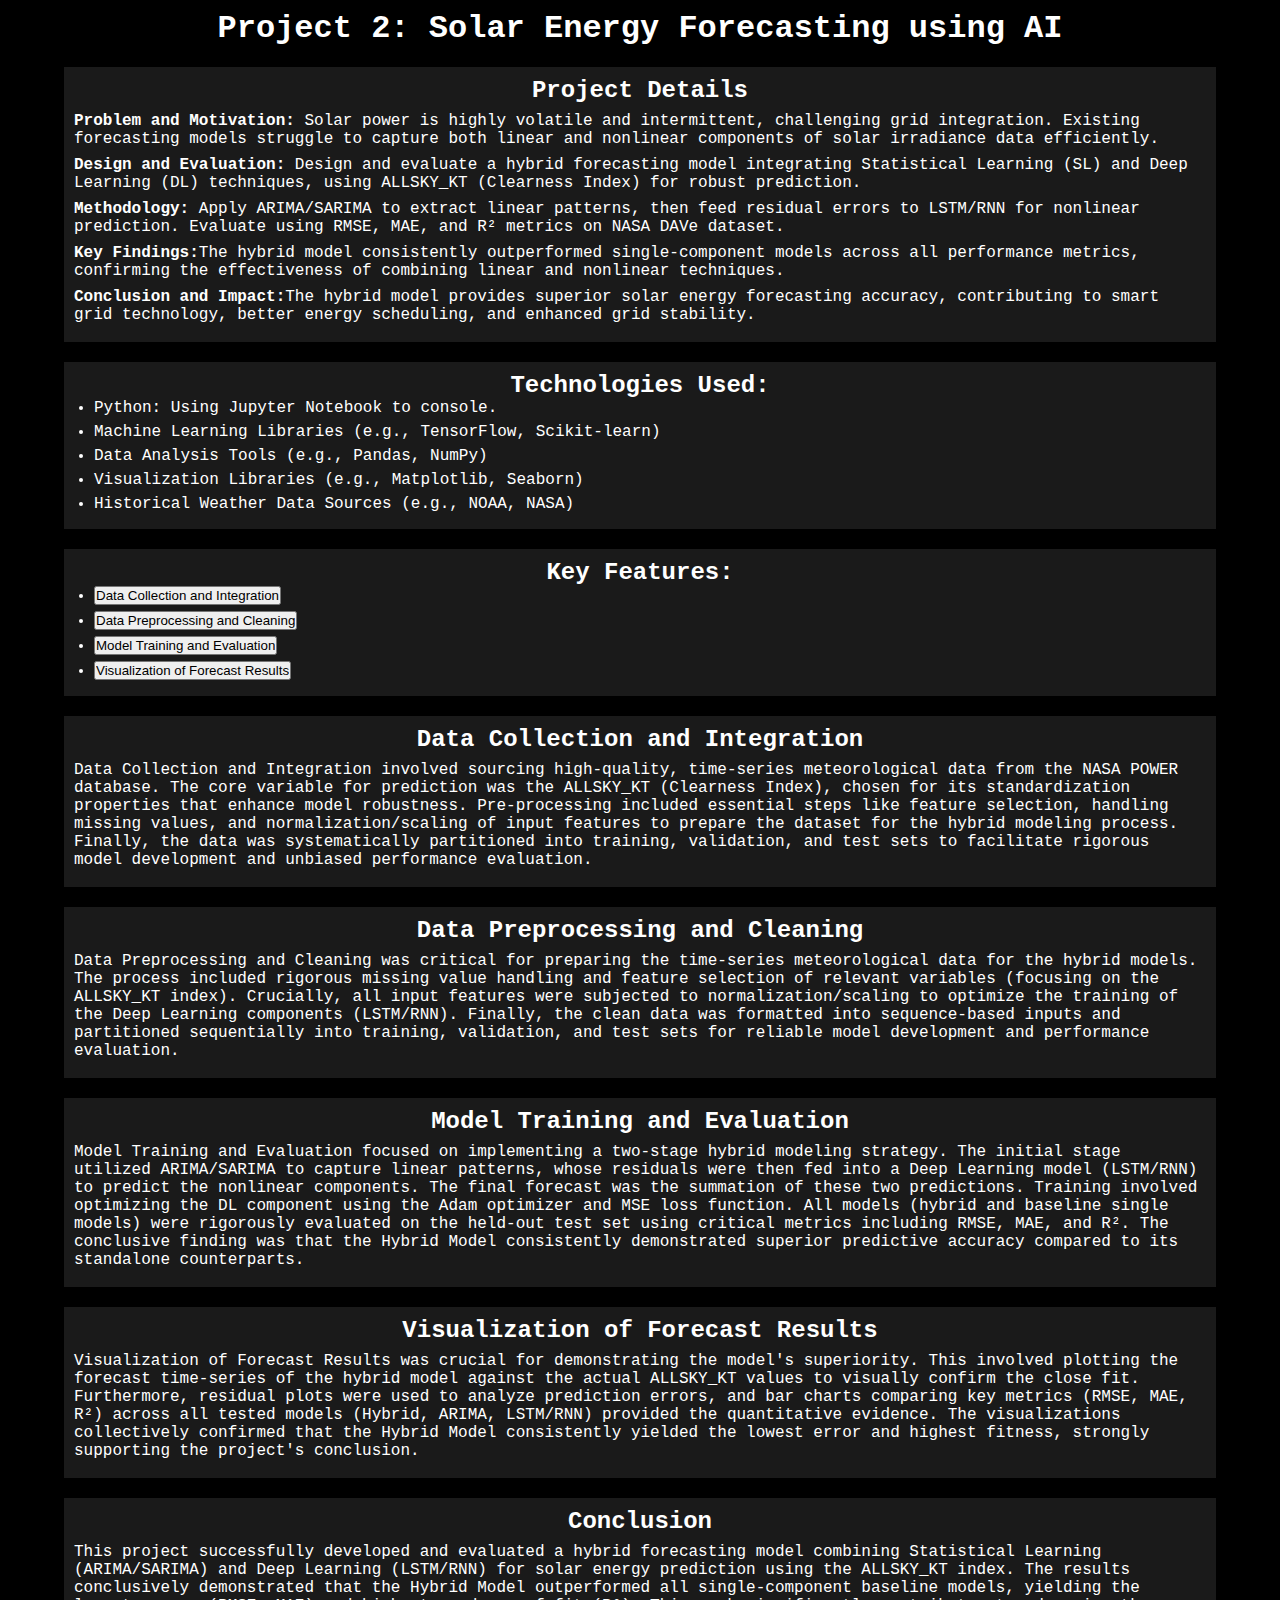
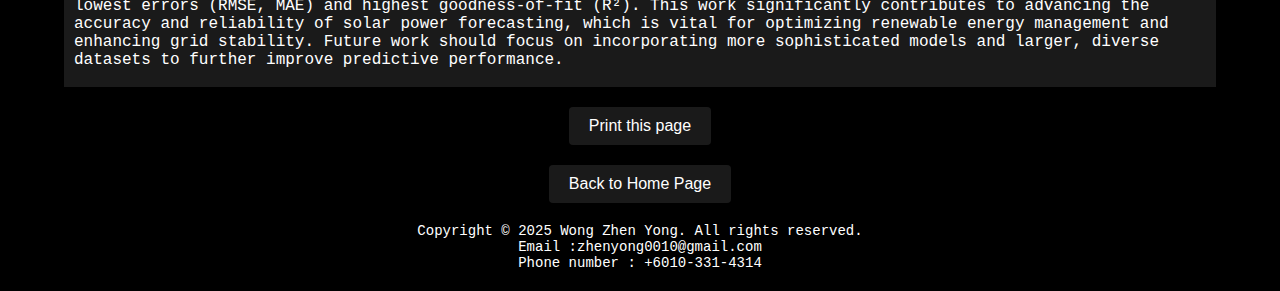
<file: Project_2.html>
<html>
    <head lang="en">
        <meta charset="UTF-8">
        <meta name="viewport" content="width=device-width, initial-scale=1.0">
        <title>Solar Energy Forecasting using AI</title>
        <link rel="stylesheet" href="styles.css">
        <link rel="stylesheet" href="Project_1.css">
        <script src="main.js" defer></script>
    </head>

    <body>
        <h1>Project 2: Solar Energy Forecasting using AI</h1>

        <div class="Project_Details">
            <h2>Project Details</h2>
            <p><strong>Problem and Motivation:</strong> Solar power is highly volatile and intermittent, challenging grid integration. Existing forecasting models struggle to capture both linear and nonlinear components of solar irradiance data efficiently.</p>
            <p><strong>Design and Evaluation:</strong> Design and evaluate a hybrid forecasting model integrating Statistical Learning (SL) and Deep Learning (DL) techniques, using ALLSKY_KT (Clearness Index) for robust prediction.</p>
            <p><strong>Methodology:</strong> Apply ARIMA/SARIMA to extract linear patterns, then feed residual errors to LSTM/RNN for nonlinear prediction. Evaluate using RMSE, MAE, and R² metrics on NASA DAVe dataset.</p>
            <p><strong>Key Findings:</strong>The hybrid model consistently outperformed single-component models across all performance metrics, confirming the effectiveness of combining linear and nonlinear techniques.</p>
            <p><strong>Conclusion and Impact:</strong>The hybrid model provides superior solar energy forecasting accuracy, contributing to smart grid technology, better energy scheduling, and enhanced grid stability.</p>
        </div>

        <div class="Methodology">
            <h2>Technologies Used:</h2>
            <ul>
                <li>Python: Using Jupyter Notebook to console.</li>
                <li>Machine Learning Libraries (e.g., TensorFlow, Scikit-learn)</li>
                <li>Data Analysis Tools (e.g., Pandas, NumPy)</li>
                <li>Visualization Libraries (e.g., Matplotlib, Seaborn)</li>
                <li>Historical Weather Data Sources (e.g., NOAA, NASA)</li>
            </ul>
        </div>

        <div class="Key_Features">
            <h2>Key Features:</h2>
            <ul>
                <li><input type="button" onclick="scrollToAndShow('Data Collection')" value="Data Collection and Integration"></li>
                <li><input type="button" onclick="scrollToAndShow('Data Prepare & Clean')" value="Data Preprocessing and Cleaning"></li>
                <li><input type="button" onclick="scrollToAndShow('Model Training and Evaluation')" value="Model Training and Evaluation"></li>
                <li><input type="button" onclick="scrollToAndShow('Results')" value="Visualization of Forecast Results"></li>
            </ul>
        </div>

        <div class="Data_Collection hidden" id="Data Collection">
            <h2>Data Collection and Integration</h2>
            <p>Data Collection and Integration involved sourcing high-quality, time-series meteorological data from the NASA POWER database. The core variable for prediction was the ALLSKY_KT (Clearness Index), chosen for its standardization properties that enhance model robustness. Pre-processing included essential steps like feature selection, handling missing values, and normalization/scaling of input features to prepare the dataset for the hybrid modeling process. Finally, the data was systematically partitioned into training, validation, and test sets to facilitate rigorous model development and unbiased performance evaluation.</p>
        </div>

        <div class="Data_Prepare_Clean hidden" id="Data Prepare & Clean">
            <h2>Data Preprocessing and Cleaning</h2>
            <p>Data Preprocessing and Cleaning was critical for preparing the time-series meteorological data for the hybrid models. The process included rigorous missing value handling and feature selection of relevant variables (focusing on the ALLSKY_KT index). Crucially, all input features were subjected to normalization/scaling to optimize the training of the Deep Learning components (LSTM/RNN). Finally, the clean data was formatted into sequence-based inputs and partitioned sequentially into training, validation, and test sets for reliable model development and performance evaluation.</p>
        </div>

        <div class="Model_Training_Evaluation hidden" id="Model Training and Evaluation">
            <h2>Model Training and Evaluation</h2>
            <p>Model Training and Evaluation focused on implementing a two-stage hybrid modeling strategy. The initial stage utilized ARIMA/SARIMA to capture linear patterns, whose residuals were then fed into a Deep Learning model (LSTM/RNN) to predict the nonlinear components. The final forecast was the summation of these two predictions. Training involved optimizing the DL component using the Adam optimizer and MSE loss function. All models (hybrid and baseline single models) were rigorously evaluated on the held-out test set using critical metrics including RMSE, MAE, and R². The conclusive finding was that the Hybrid Model consistently demonstrated superior predictive accuracy compared to its standalone counterparts.</p>
        </div>

        <div class="Results hidden" id="Results">
            <h2>Visualization of Forecast Results</h2>
            <p>Visualization of Forecast Results was crucial for demonstrating the model's superiority. This involved plotting the forecast time-series of the hybrid model against the actual ALLSKY_KT values to visually confirm the close fit. Furthermore, residual plots were used to analyze prediction errors, and bar charts comparing key metrics (RMSE, MAE, R²) across all tested models (Hybrid, ARIMA, LSTM/RNN) provided the quantitative evidence. The visualizations collectively confirmed that the Hybrid Model consistently yielded the lowest error and highest fitness, strongly supporting the project's conclusion.</p>
        </div>

        <div class="Conclusion">
            <h2>Conclusion</h2>
            <p>This project successfully developed and evaluated a hybrid forecasting model combining Statistical Learning (ARIMA/SARIMA) and Deep Learning (LSTM/RNN) for solar energy prediction using the ALLSKY_KT index. The results conclusively demonstrated that the Hybrid Model outperformed all single-component baseline models, yielding the lowest errors (RMSE, MAE) and highest goodness-of-fit (R²). This work significantly contributes to advancing the accuracy and reliability of solar power forecasting, which is vital for optimizing renewable energy management and enhancing grid stability. Future work should focus on incorporating more sophisticated models and larger, diverse datasets to further improve predictive performance.</p> 
        </div>

        <button onclick="window.print()">Print this page</button>
        <button onclick="window.location.href='index.html'">Back to Home Page</button>
    </body>

    <footer>
        <p>Copyright © 2025 Wong Zhen Yong. All rights reserved.</p>
        <p>Email :zhenyong0010@gmail.com</p>
        <p>Phone number : +6010-331-4314</p>
    </footer>

</html>
</file>
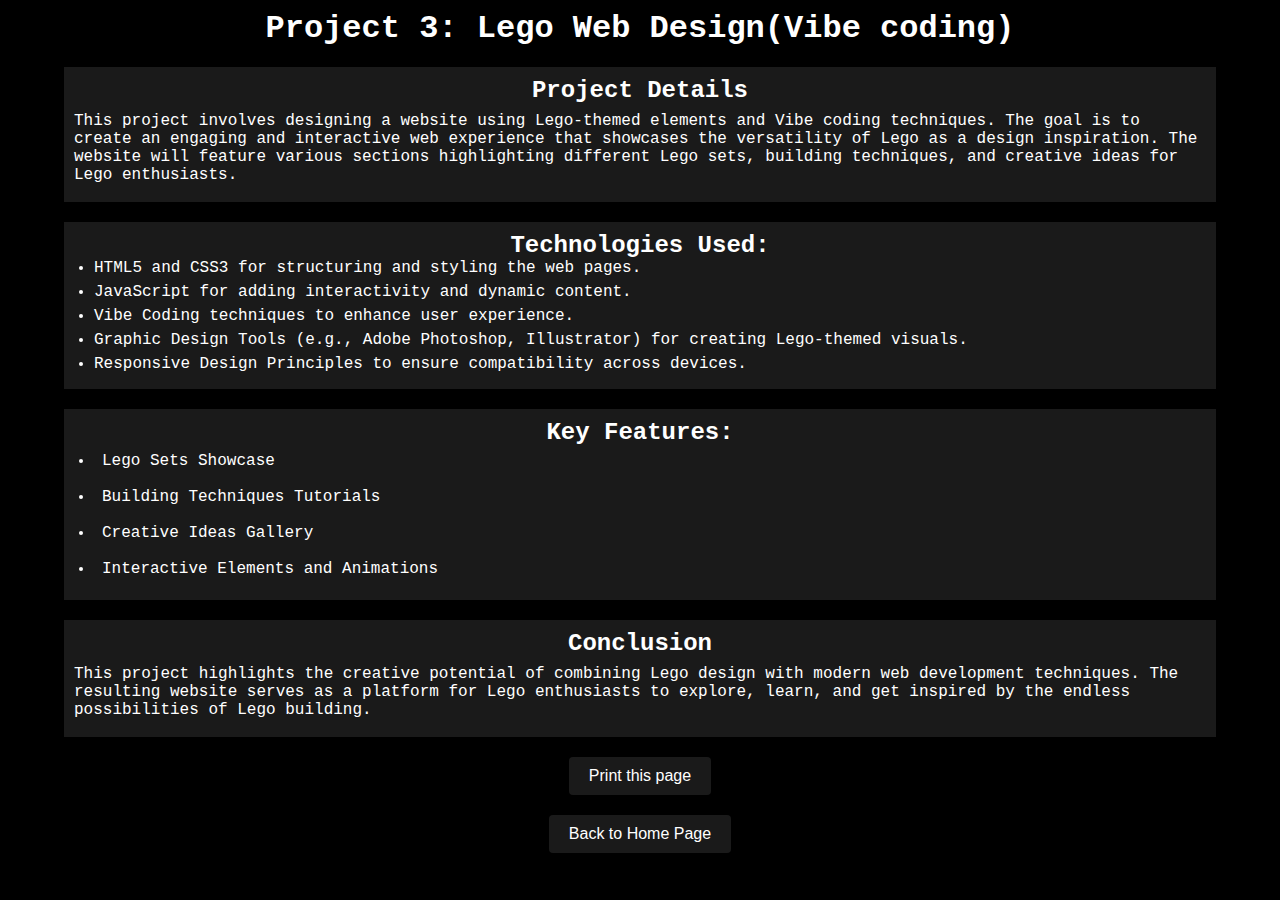
<file: Project_3.html>
<html>
    <head lang="en">
        <meta charset="UTF-8">
        <meta name="viewport" content="width=device-width, initial-scale=1.0">
        <title>Lego Web Design(Vibe Coding)</title>
        <link rel="stylesheet" href="styles.css">
        <link rel="stylesheet" href="Project_1.css">
    </head>

    <body>
        <h1>Project 3: Lego Web Design(Vibe coding)</h1>

        <div class="Project_Details">
            <h2>Project Details</h2>
            <p>This project involves designing a website using Lego-themed elements and Vibe coding techniques. The goal is to create an engaging and interactive web experience that showcases the versatility of Lego as a design inspiration. The website will feature various sections highlighting different Lego sets, building techniques, and creative ideas for Lego enthusiasts.</p>            
        </div>

        <div class="Methodology">
            <h2>Technologies Used:</h2>
            <ul>
                <li>HTML5 and CSS3 for structuring and styling the web pages.</li>
                <li>JavaScript for adding interactivity and dynamic content.</li>
                <li>Vibe Coding techniques to enhance user experience.</li>
                <li>Graphic Design Tools (e.g., Adobe Photoshop, Illustrator) for creating Lego-themed visuals.</li>
                <li>Responsive Design Principles to ensure compatibility across devices.</li>
            </ul>
        </div>

        <div class="Key_Features">
            <h2>Key Features:</h2>
            <ul>
                <li><a href="#Lego Sets Showcase">Lego Sets Showcase</a></li>
                <li><a href="#Building Techniques">Building Techniques Tutorials</a></li>
                <li><a href="#Creative Ideas">Creative Ideas Gallery</a></li>
                <li><a href="#Interactive Elements">Interactive Elements and Animations</a></li>
            </ul>
        </div>

        <div class="Conclusion">
            <h2>Conclusion</h2>
            <p>This project highlights the creative potential of combining Lego design with modern web development techniques. The resulting website serves as a platform for Lego enthusiasts to explore, learn, and get inspired by the endless possibilities of Lego building.</p>
        </div>

        <button onclick="window.print()">Print this page</button>
        <button onclick="window.location.href='html.html'">Back to Home Page</button>

</html>
</file>
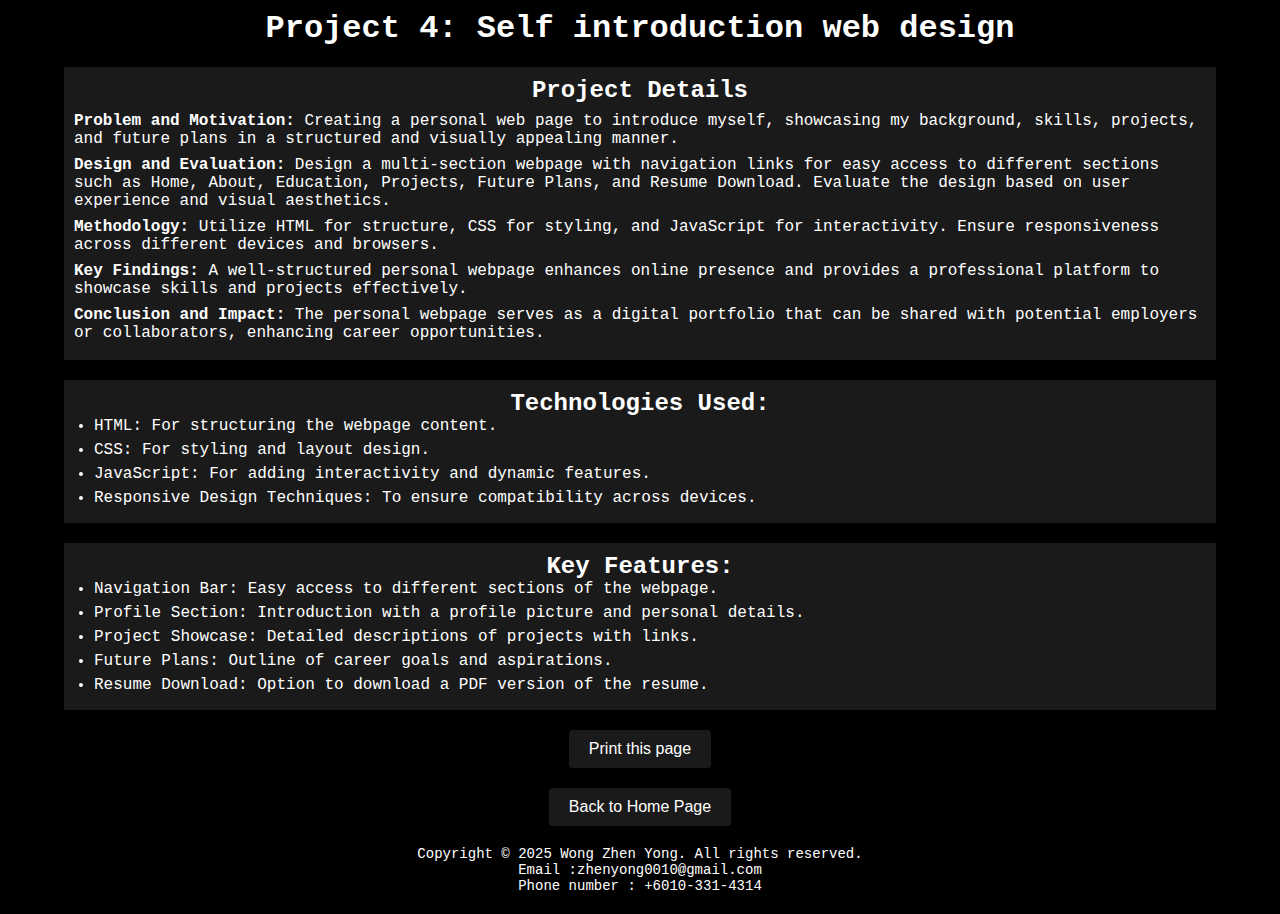
<file: Project_4.html>
<html>
    <head lang="en">
        <meta charset="UTF-8">
        <meta name="viewport" content="width=device-width, initial-scale=1.0">
        <title>Self introduction web design</title>
        <link rel="stylesheet" href="styles.css">
        <link rel="stylesheet" href="Project_1.css">
        <script src="main.js" defer></script>
    </head>

    <body>
        <h1>Project 4: Self introduction web design</h1>

        <div class="Project_Details">
            <h2>Project Details</h2>
            <p><strong>Problem and Motivation:</strong> Creating a personal web page to introduce myself, showcasing my background, skills, projects, and future plans in a structured and visually appealing manner.</p>
            <p><strong>Design and Evaluation:</strong> Design a multi-section webpage with navigation links for easy access to different sections such as Home, About, Education, Projects, Future Plans, and Resume Download. Evaluate the design based on user experience and visual aesthetics.</p>
            <p><strong>Methodology:</strong> Utilize HTML for structure, CSS for styling, and JavaScript for interactivity. Ensure responsiveness across different devices and browsers.</p>
            <p><strong>Key Findings:</strong> A well-structured personal webpage enhances online presence and provides a professional platform to showcase skills and projects effectively.</p>
            <p><strong>Conclusion and Impact:</strong> The personal webpage serves as a digital portfolio that can be shared with potential employers or collaborators, enhancing career opportunities.</p>
        </div>

        <div class="Methodology">
            <h2>Technologies Used:</h2>
            <ul>
                <li>HTML: For structuring the webpage content.</li>
                <li>CSS: For styling and layout design.</li>
                <li>JavaScript: For adding interactivity and dynamic features.</li>
                <li>Responsive Design Techniques: To ensure compatibility across devices.</li>
            </ul>
        </div>

        <div class="Key_Features">
            <h2>Key Features:</h2>
            <ul>
                <li>Navigation Bar: Easy access to different sections of the webpage.</li>
                <li>Profile Section: Introduction with a profile picture and personal details.</li>
                <li>Project Showcase: Detailed descriptions of projects with links.</li>
                <li>Future Plans: Outline of career goals and aspirations.</li>
                <li>Resume Download: Option to download a PDF version of the resume.</li>
            </ul>
        </div>

        <button onclick="window.print()">Print this page</button>
        <button onclick="window.location.href='index.html'">Back to Home Page</button>
    </body>

    <footer>
        <p>Copyright © 2025 Wong Zhen Yong. All rights reserved.</p>
        <p>Email :zhenyong0010@gmail.com</p>
        <p>Phone number : +6010-331-4314</p>
    </footer>

</html>
</file>
<file: styles.css>
/* 全局重置：不要在 * 上使用 border，会影响所有元素 */
*{
    margin: 0;
    padding: 0;
    /*border: 1px solid white;*/
    box-sizing: border-box;
}

body {
    background-color: #000000;
    font-family: 'Courier New', Courier, monospace;
    color: white;
}

h1{
    color: white;
    text-align: center;
    margin: 10px auto 5px auto;
}

html {
    scroll-behavior: smooth;
}

div{
    color: white;
    padding: 10px;
    margin: 20px auto;
    font-size: 16px;
    background-color: #1A1A1A;
    width: 90%;
    display: block;
}

div p{
    margin: 8px 0;
}

h2{
    text-align: center;
}

footer{
    text-align: center;
    color: white;
    margin: 20px auto;
    font-size: 14px;
}

.navigation {
    display: flex;
    justify-content: center;
    gap: 15px;
    margin: 10px auto;
}

a {
    color: white;
    text-decoration: none;
    display: inline-block;
    padding: 6px 8px;
}

a:hover {
    color: white;
    text-decoration: underline;
}

a.active {
    font-weight: bold;
    color:white;
}

.profile-pic {
    float: right;
    width: 120px;
    height: 140px;
    margin-right: 1%;
    border-radius: 4px;
    object-fit: cover;
}

h3{
    margin-left: 20px;
    margin-bottom: 10px;
}

ul li{
    margin-left: 20px;
    margin-bottom: 6px;
}
</file>
<file: Project_1.css>
img{
    width: 80%;
    height: 400px;
    margin-right: 1%;
    border-radius: 4px;
}

video{
    width: 80%;
    height: 400px;
    margin-right: 1%;
    border-radius: 4px;
}

.Image_shows{
    text-align: center;
    margin: 20px auto;
    height: 1000px;  
    overflow: hidden;
}

h3{
    text-align: center;
    margin: 20px auto;
}

button{
    display: block;
    margin: 20px auto;
    padding: 10px 20px;
    font-size: 16px;
    background-color: #1A1A1A;
    color: white;
    border: none;
    border-radius: 4px;
    cursor: pointer;
}
</file>
